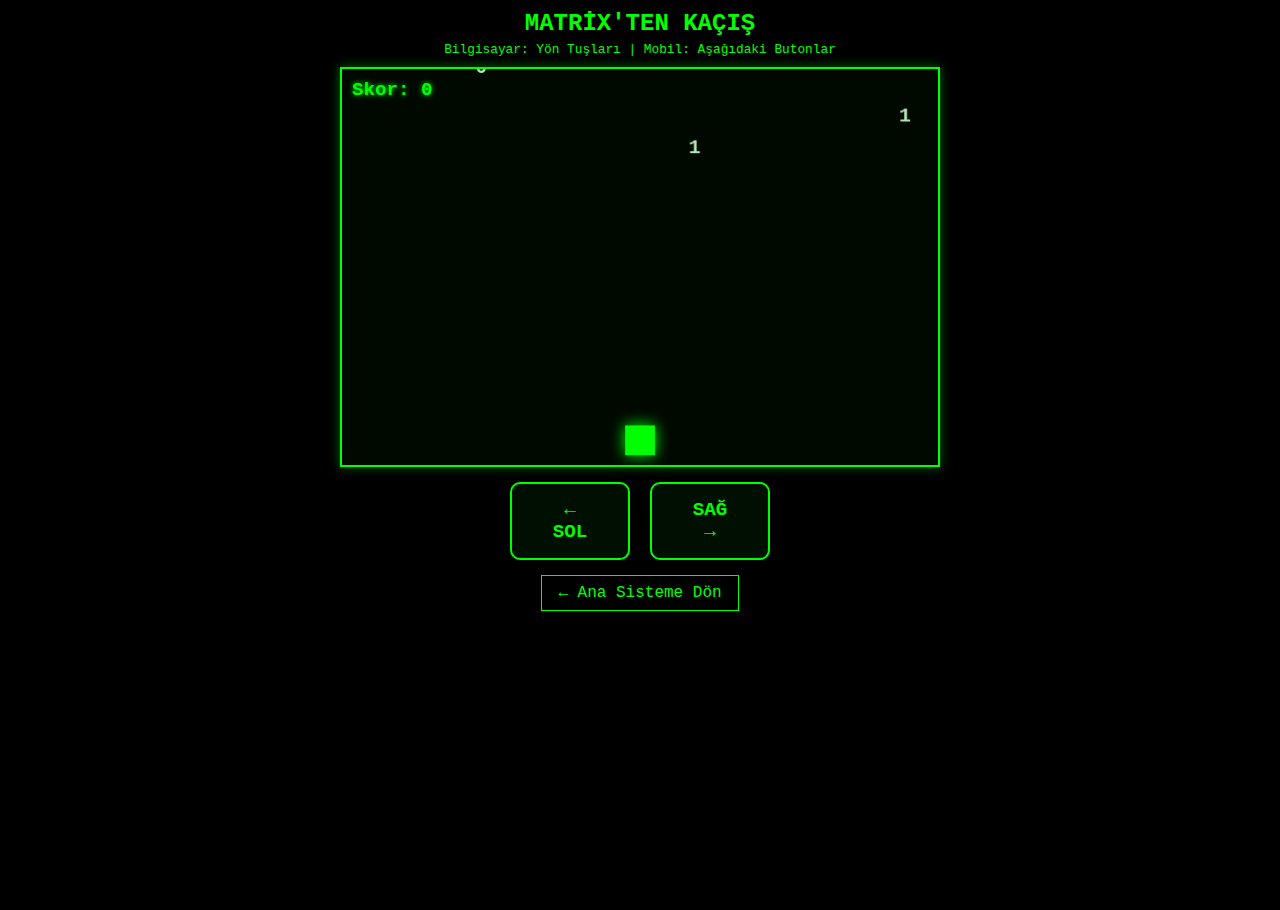
<file: page2.html>
<!DOCTYPE html>
<html lang="tr">
<head>
    <meta charset="UTF-8">
    <meta name="viewport" content="width=device-width, initial-scale=1.0, maximum-scale=1.0, user-scalable=no">
    <title>Sistem Aktif - Oyun | OBSCURRIMUS</title>
    <link rel="stylesheet" href="style.css">
    <style>
        body {
            background-color: #000;
            color: #0F0;
            text-align: center;
            font-family: 'Courier New', Courier, monospace;
            overflow: hidden; /* Kaydırmayı engelle */
            user-select: none; /* Yazı seçimini engelle */
            touch-action: none; /* Mobilde yakınlaştırmayı engelle */
        }

        .page-container {
            margin-top: 10px;
            padding: 0 10px;
        }

        h1 { font-size: 1.5rem; margin-bottom: 5px; }
        p { font-size: 0.8rem; margin-bottom: 10px; }

        /* Oyun Alanı - Mobilde ekrana sığması için max-width eklendi */
        #game-container {
            position: relative;
            width: 100%;
            max-width: 600px; /* Bilgisayarda çok büyümesin */
            aspect-ratio: 3/2; /* En-boy oranını koru */
            margin: 0 auto;
            border: 2px solid #0F0;
            box-shadow: 0 0 10px rgba(0, 255, 0, 0.4);
            background-color: rgba(0, 10, 0, 0.95);
        }

        canvas {
            display: block;
            width: 100%;
            height: 100%;
        }

        /* Skor Tabelası */
        #score-board {
            position: absolute;
            top: 10px;
            left: 10px;
            font-size: 1.2rem;
            font-weight: bold;
            z-index: 10;
            text-shadow: 0 0 5px #0F0;
        }

        /* Oyun Bitti Mesajı */
        #game-over-message {
            position: absolute;
            top: 50%;
            left: 50%;
            transform: translate(-50%, -50%);
            font-size: 1.5rem;
            color: #ff3333;
            text-shadow: 0 0 10px red;
            display: none;
            z-index: 20;
            background: rgba(0, 0, 0, 0.95);
            padding: 20px;
            border: 1px solid red;
            width: 80%;
        }

        .restart-btn {
            font-size: 1rem; 
            cursor: pointer; 
            color: #fff;
            margin-top: 10px;
            display: inline-block;
            border: 1px solid #fff;
            padding: 8px 15px;
        }

        /* MOBİL KONTROLLER */
        .mobile-controls {
            display: flex;
            justify-content: center;
            gap: 20px;
            margin-top: 15px;
        }

        .control-btn {
            background: rgba(0, 20, 0, 0.8);
            border: 2px solid #0F0;
            color: #0F0;
            padding: 15px 30px;
            font-size: 1.2rem;
            font-family: inherit;
            border-radius: 10px;
            cursor: pointer;
            touch-action: manipulation; /* Dokunmatik gecikmesini önle */
            width: 120px;
            font-weight: bold;
        }

        .control-btn:active {
            background: #0F0;
            color: #000;
        }

        .back-button {
            margin-top: 15px;
            padding: 8px 16px;
            background-color: transparent;
            color: #0F0;
            border: 1px solid #0F0;
            cursor: pointer;
            font-family: inherit;
            font-size: 1rem;
        }
    </style>
</head>
<body>

    <div class="page-container">
        <h1>MATRİX'TEN KAÇIŞ</h1>
        <p>Bilgisayar: Yön Tuşları | Mobil: Aşağıdaki Butonlar</p>

        <div id="game-container">
            <div id="score-board">Skor: 0</div>
            <div id="game-over-message">
                BAĞLANTI KOPTU!<br>
                <div class="restart-btn" onclick="startGame()">[ TEKRAR DENE ]</div>
            </div>
            <canvas id="gameCanvas"></canvas>
        </div>

        <div class="mobile-controls">
            <button class="control-btn" id="btn-left">&#8592; SOL</button>
            <button class="control-btn" id="btn-right">SAĞ &#8594;</button>
        </div>

        <button class="back-button" onclick="window.location.href='index.html'">
            &#8592; Ana Sisteme Dön
        </button>
    </div>

    <script>
        const canvas = document.getElementById('gameCanvas');
        const ctx = canvas.getContext('2d');
        const scoreElement = document.getElementById('score-board');
        const gameOverMessage = document.getElementById('game-over-message');

        // Canvas'ın iç çözünürlüğünü sabit tutuyoruz (görüntü kalitesi için)
        canvas.width = 600;
        canvas.height = 400;

        let score = 0;
        let gameLoop;
        let isGameOver = false;
        let frameCount = 0;

        const player = {
            x: canvas.width / 2 - 15,
            y: canvas.height - 40,
            width: 30,
            height: 30,
            color: '#0F0',
            speed: 8, // Mobilde daha rahat hissetmesi için hızı biraz artırdım
            dx: 0
        };

        let obstacles = [];
        const obstacleChars = '01';

        function createObstacle() {
            const size = Math.random() * 20 + 10; 
            obstacles.push({
                x: Math.random() * (canvas.width - size),
                y: -size,
                size: size,
                text: obstacleChars.charAt(Math.floor(Math.random() * obstacleChars.length)),
                speed: Math.random() * 5 + 3
            });
        }

        function drawPlayer() {
            ctx.fillStyle = player.color;
            ctx.shadowBlur = 15;
            ctx.shadowColor = player.color;
            ctx.fillRect(player.x, player.y, player.width, player.height);
            ctx.shadowBlur = 0; 
        }

        function drawObstacles() {
            ctx.fillStyle = 'rgba(200, 255, 200, 0.9)';
            ctx.font = 'bold 20px monospace';
            obstacles.forEach(obs => {
                ctx.fillText(obs.text, obs.x, obs.y);
            });
        }

        function movePlayer() {
            player.x += player.dx;
            if (player.x < 0) player.x = 0;
            if (player.x + player.width > canvas.width) player.x = canvas.width - player.width;
        }

        function updateGame() {
            if (isGameOver) return;

            ctx.clearRect(0, 0, canvas.width, canvas.height);

            drawPlayer();
            drawObstacles();
            movePlayer();

            obstacles.forEach(obs => obs.y += obs.speed);
            
            for(let i = obstacles.length - 1; i >= 0; i--) {
                if(obstacles[i].y > canvas.height) {
                    obstacles.splice(i, 1);
                    score += 10;
                    scoreElement.textContent = `Skor: ${score}`;
                }
            }

            obstacles.forEach(obs => {
                // Çarpışma toleransını artırdım (mobilde oynamak zordur)
                if (
                    player.x < obs.x + 15 && 
                    player.x + player.width > obs.x + 5 &&
                    player.y < obs.y &&
                    player.y + player.height > obs.y - 15
                ) {
                    endGame();
                }
            });

            frameCount++;
            if (frameCount % 12 === 0) { 
                createObstacle();
            }

            gameLoop = requestAnimationFrame(updateGame);
        }

        function startGame() {
            score = 0;
            obstacles = [];
            isGameOver = false;
            frameCount = 0;
            scoreElement.textContent = 'Skor: 0';
            gameOverMessage.style.display = 'none';
            player.x = canvas.width / 2 - 15;
            player.dx = 0; // Hareketi sıfırla
            
            if(gameLoop) cancelAnimationFrame(gameLoop);
            updateGame();
        }

        function endGame() {
            isGameOver = true;
            cancelAnimationFrame(gameLoop);
            gameOverMessage.style.display = 'block';
            gameOverMessage.querySelector('.restart-btn').previousSibling.textContent = `BAĞLANTI KOPTU! - Puan: ${score}`;
        }

        // --- KLAVYE KONTROLLERİ ---
        document.addEventListener('keydown', (e) => {
            if (e.key === 'ArrowRight' || e.key === 'd') player.dx = player.speed;
            if (e.key === 'ArrowLeft' || e.key === 'a') player.dx = -player.speed;
        });

        document.addEventListener('keyup', (e) => {
            if (
                (e.key === 'ArrowRight' || e.key === 'd') && player.dx > 0 ||
                (e.key === 'ArrowLeft' || e.key === 'a') && player.dx < 0
            ) {
                player.dx = 0;
            }
        });

        // --- MOBİL DOKUNMATİK KONTROLLERİ ---
        const btnLeft = document.getElementById('btn-left');
        const btnRight = document.getElementById('btn-right');

        // Hareket Başlatma Fonksiyonları
        const startLeft = (e) => { e.preventDefault(); player.dx = -player.speed; };
        const startRight = (e) => { e.preventDefault(); player.dx = player.speed; };
        const stopMove = (e) => { e.preventDefault(); player.dx = 0; };

        // Sol Buton Olayları
        btnLeft.addEventListener('mousedown', startLeft);
        btnLeft.addEventListener('touchstart', startLeft);
        btnLeft.addEventListener('mouseup', stopMove);
        btnLeft.addEventListener('touchend', stopMove);

        // Sağ Buton Olayları
        btnRight.addEventListener('mousedown', startRight);
        btnRight.addEventListener('touchstart', startRight);
        btnRight.addEventListener('mouseup', stopMove);
        btnRight.addEventListener('touchend', stopMove);

        window.onload = startGame;

    </script>
</body>
</html>
</file>
<file: style.css>
* {
    margin: 0;
    padding: 0;
    box-sizing: border-box;
}

body {
    width: 100%;
    height: 100vh;
    overflow: hidden;
    background: #000;
    font-family: 'Courier New', monospace;
}

.full-screen-video {
    position: fixed;
    top: 0;
    left: 0;
    width: 100%;
    height: 100%;
    object-fit: cover;
    z-index: -1;
}

/* Matrix Canvas */
#matrix-canvas {
    position: fixed;
    top: 0;
    left: 0;
    width: 100%;
    height: 100%;
    z-index: 1;
    mix-blend-mode: overlay;
}

/* İçerik Container */
.content-container {
    position: fixed;
    width: 100%;
    height: 100%;
    display: flex;
    align-items: center;
    justify-content: center;
    z-index: 10;
    flex-direction: column;
    gap: 2rem;
}

/* İçerik Blokları */
.content-block {
    background: rgba(0, 255, 100, 0.25);
    border: 3px solid #00ff64;
    padding: 3rem 2.5rem;
    border-radius: 5px;
    text-align: center;
    color: #00ff64;
    text-shadow: 0 0 15px #00ff64, 0 0 30px #00ff64, 0 0 45px #00ff64;
    min-width: 350px;
    backdrop-filter: blur(10px);
    animation: glow 3s ease-in-out infinite;
    box-shadow: 0 0 20px #00ff64, inset 0 0 20px rgba(0, 255, 100, 0.4);
}

/* Tıklanabilir blok */
.content-block.clickable {
    cursor: pointer;
    transition: all 0.3s ease;
}

.content-block.clickable:hover {
    background: rgba(0, 255, 100, 0.4);
    box-shadow: 0 0 40px #00ff64, inset 0 0 30px rgba(0, 255, 100, 0.6), 0 0 60px #00ff64;
    transform: scale(1.05);
}

.content-block.clickable:active {
    transform: scale(0.98);
}

.click-hint {
    font-size: 0.9rem !important;
    margin-top: 1rem;
    opacity: 0.7;
    animation: blink 1.5s ease-in-out infinite;
}

@keyframes blink {
    0%, 100% {
        opacity: 0.7;
    }
    50% {
        opacity: 1;
    }
}

.content-block h1 {
    font-size: 3.5rem;
    margin-bottom: 0.5rem;
    font-weight: bold;
    letter-spacing: 3px;
}

.content-block h2 {
    font-size: 2.5rem;
    margin-bottom: 0.5rem;
    letter-spacing: 2px;
}

.content-block p {
    font-size: 1.3rem;
    opacity: 1;
    letter-spacing: 1px;
    font-weight: 600;
}

.block-1 {
    animation: slide-in-left 1s ease-out;
}

.block-2 {
    animation: slide-in-right 1s ease-out;
}

.block-3 {
    animation: slide-in-left 1s ease-out;
}

@keyframes glow {
    0%, 100% {
        box-shadow: 0 0 20px #00ff64, inset 0 0 20px rgba(0, 255, 100, 0.4), 0 0 40px #00ff64;
    }
    50% {
        box-shadow: 0 0 40px #00ff64, inset 0 0 30px rgba(0, 255, 100, 0.6), 0 0 60px #00ff64;
    }
}

@keyframes slide-in-left {
    from {
        opacity: 0;
        transform: translateX(-100px);
    }
    to {
        opacity: 1;
        transform: translateX(0);
    }
}

@keyframes slide-in-right {
    from {
        opacity: 0;
        transform: translateX(100px);
    }
    to {
        opacity: 1;
        transform: translateX(0);
    }
}
</file>
